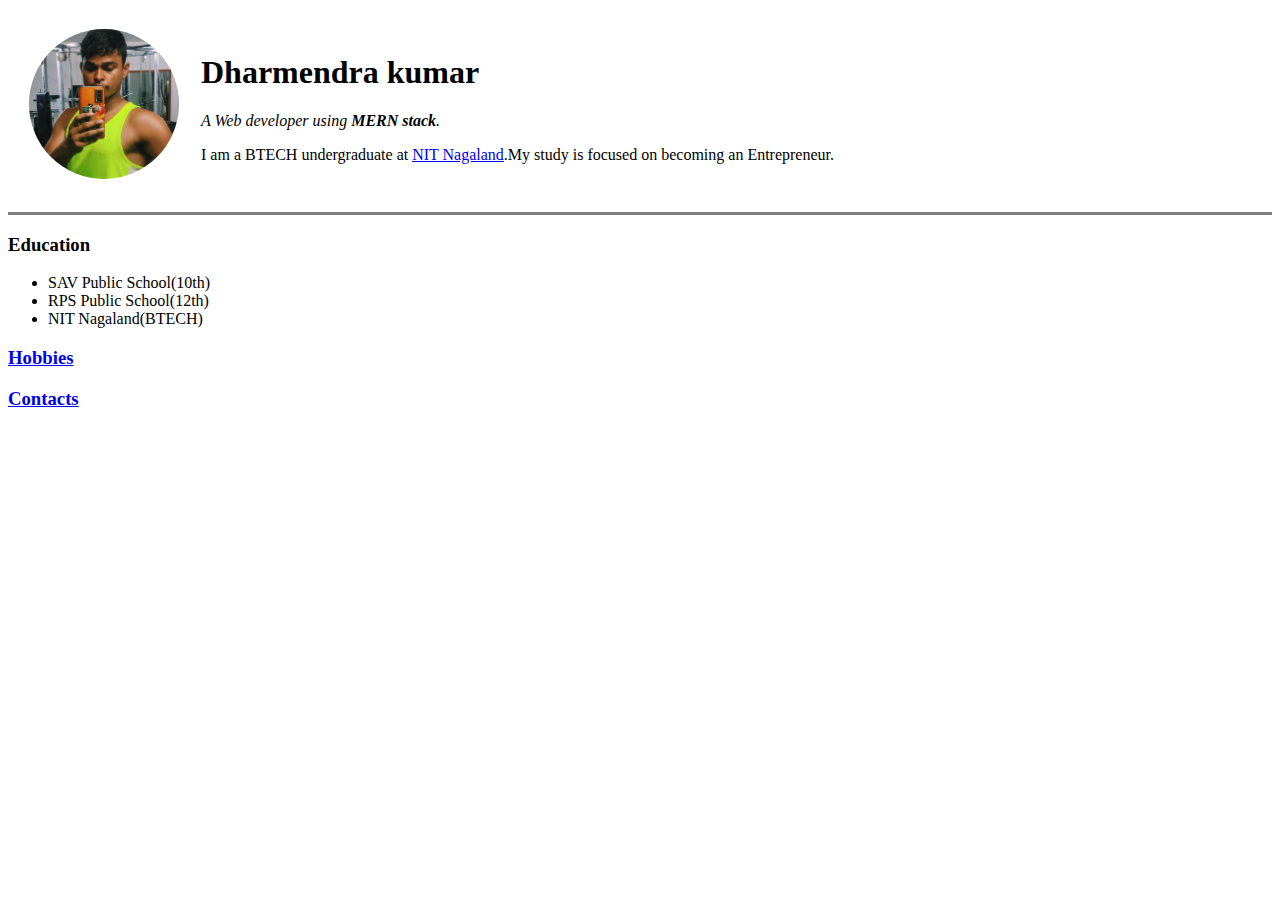
<file: index.html>
<!DOCTYPE html>
<html lang="en">
<head>
    <meta charset="UTF-8">
    <meta name="viewport" content="width=device-width, initial-scale=1.0">
    <link rel="stylesheet" href="style.css">
    <title>Dharmendra's personal site</title>
</head>
<body>
    <table cellspacing="20">
        <tr>
            <td><img src="myimage.jpg" alt="Dharmendra's profile picture"></td>
            <td><h1>Dharmendra kumar</h1>
                <p><em>A Web developer using <strong>MERN stack</strong>.</em></p>
               <p>I am a BTECH undergraduate at <a href="https://www.nitnagaland.ac.in/"> NIT Nagaland</a>.My study is focused on becoming an Entrepreneur.</p></td>
        </tr>
    </table>
 
     
    <hr size="3" noshade>
    <h3>Education</h3>
    <ul> 
        <li>SAV Public School(10th)</li>
        <li>RPS Public School(12th)</li>
        <li>NIT Nagaland(BTECH)</li>
    </ul>
    <a href="hobbies.html"><h3>Hobbies</h3></a>
    <a href="mycontacts.html"><h3>Contacts</h3></a>
    
</body>
</html>
</file>
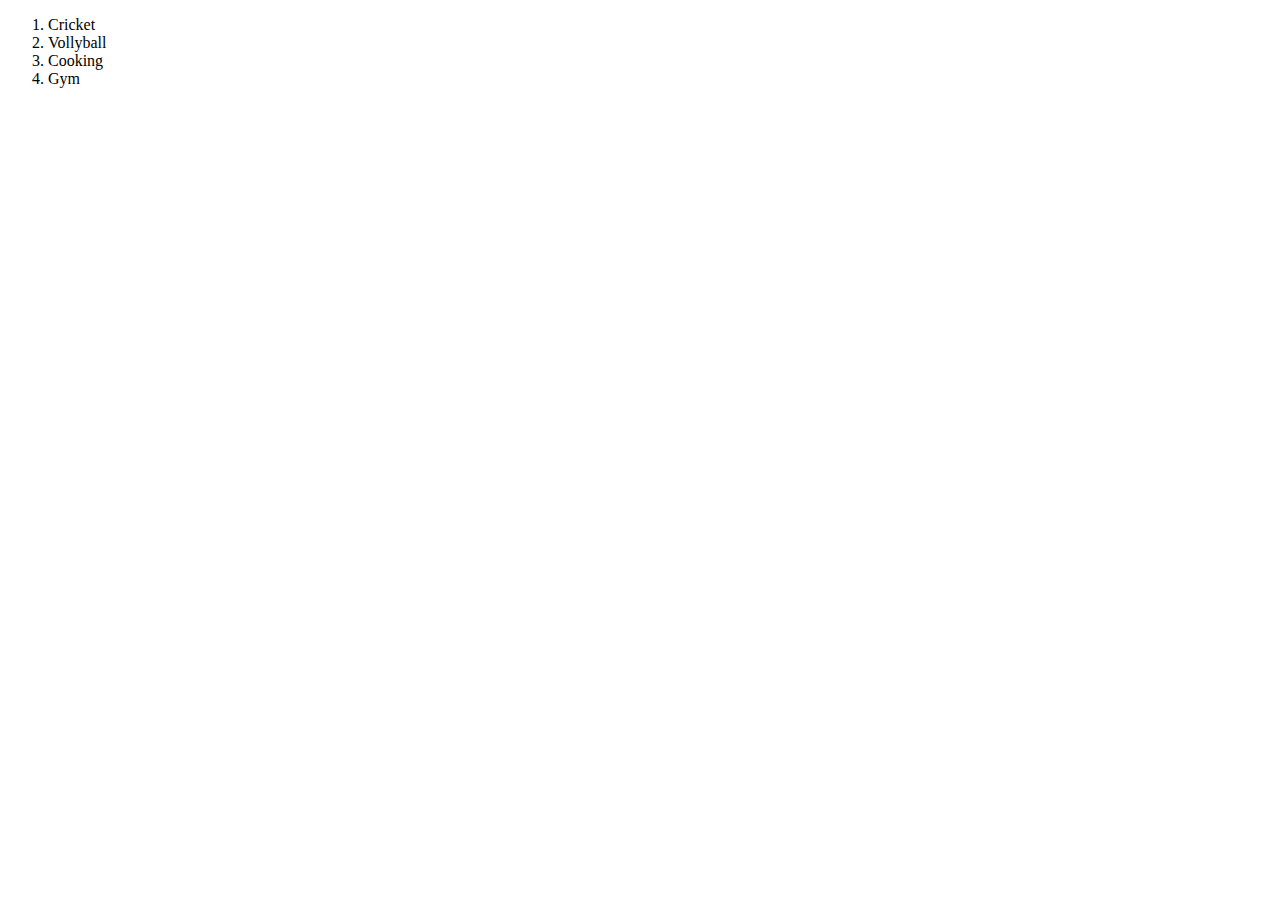
<file: hobbies.html>
<!DOCTYPE html>
<html lang="en">
<head>
    <meta charset="UTF-8">
    <meta name="viewport" content="width=device-width, initial-scale=1.0">
    <title>Document</title>
</head>
<body>
    <ol>
        <li>Cricket</li>
        <li>Vollyball</li>
        <li>Cooking</li>
        <li>Gym</li>
    </ol>
</body>
</html>
</file>
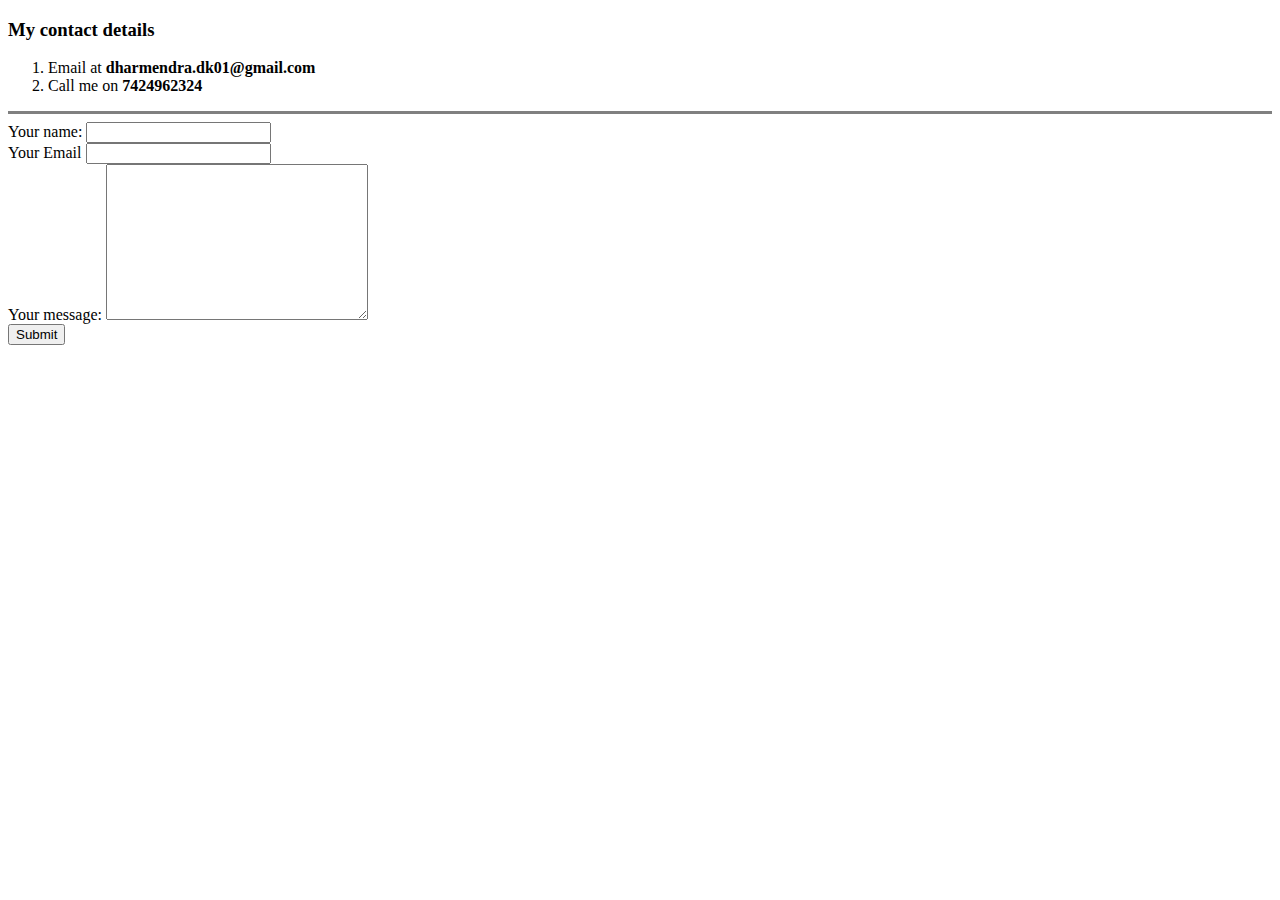
<file: mycontacts.html>
<!DOCTYPE html>
<html lang="en">
<head>
    <meta charset="UTF-8">
    <meta name="viewport" content="width=device-width, initial-scale=1.0">
    <title>Contact me</title>
</head>
<body>
    <h3>My contact details</h3>
    <ol>
        <li>Email at <strong>dharmendra.dk01@gmail.com</strong></li>
        <li>Call me on <strong>7424962324</strong></li>
    </ol>
<hr size="3" noshade>
<form action="">
<label for="">Your name:</label>
<input type="text"><br>
<label for="">Your Email</label>
<input type="email"><br>
<label for="">Your message:</label>
<textarea name="" id="" cols="30" rows="10"></textarea><br>
<input type="submit" >

</form>
</body>
</html>
</file>
<file: style.css>
img{
    height: 150px;
    width: 150px;
    border-radius: 50%;
}
</file>
